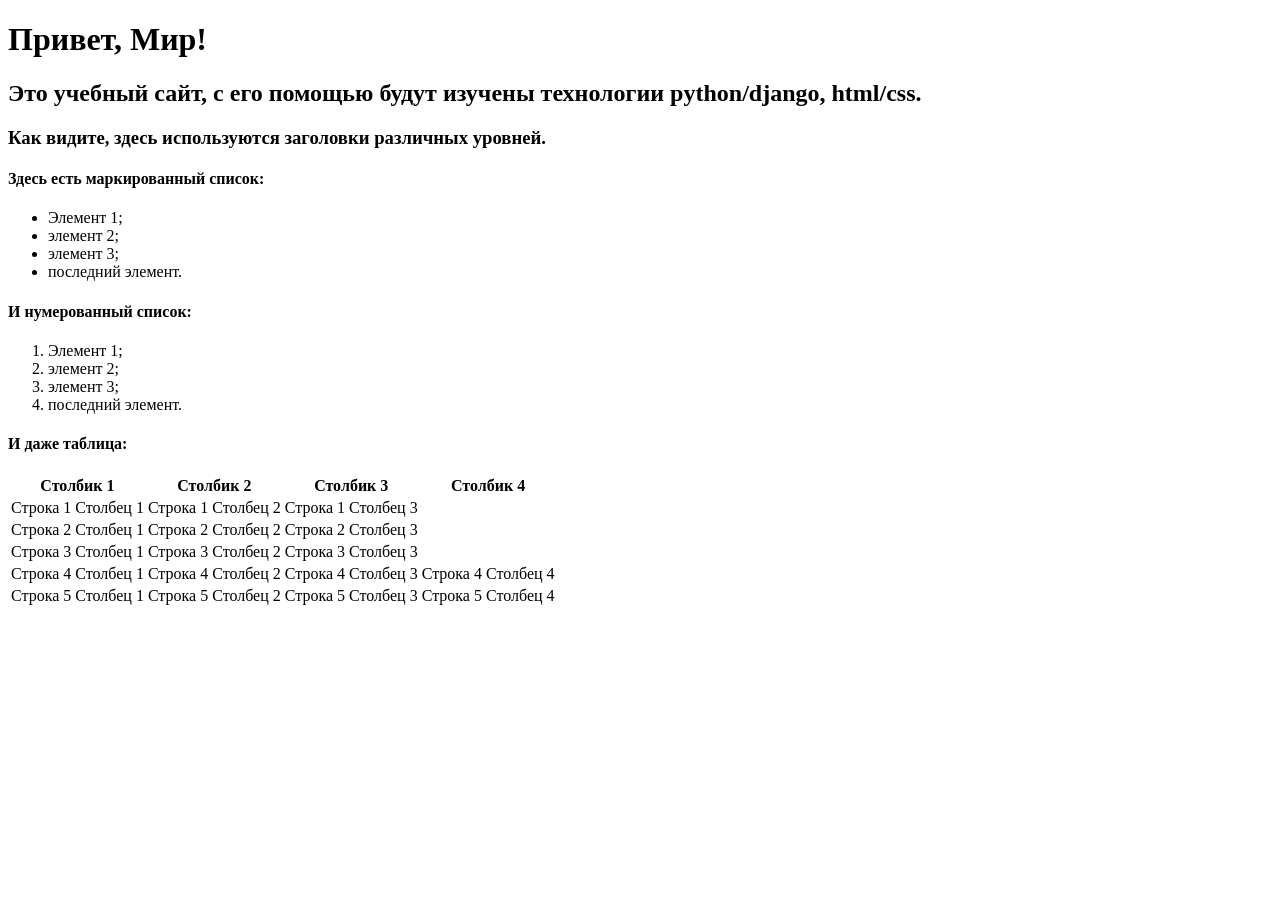
<file: lab2/helloworld/flatpages/templates/index.html>
<!DOCTYPE html>
<html>
    <head>
        <title>Привет, Мир!</title>
    </head>
    <body>
        <h1>Привет, Мир!</h1>
        <h2>Это учебный сайт, с его помощью будут изучены технологии 
python/django, html/css.</h2>
        <h3>Как видите, здесь используются заголовки различных 
уровней.</h3>
        <h4>Здесь есть маркированный список:</h4>
        <ul>
            <li>Элемент 1;</li>
            <li>элемент 2;</li>
            <li>элемент 3;</li>
            <li>последний элемент.</li>
        </ul>
        <h4>И нумерованный список:</h4>
        <ol>
            <li>Элемент 1;</li>
            <li>элемент 2;</li>
            <li>элемент 3;</li>
            <li>последний элемент.</li>
        </ol>
        <h4>И даже таблица:</h4>
        <table>
            <thead>
                <tr>
                    <th>Столбик 1</th>
                    <th>Столбик 2</th>
                    <th>Столбик 3</th>
					<th>Столбик 4</th>
                </tr>
            </thead>
            <tr>
                <td>Строка 1 Столбец 1</td>
                <td>Строка 1 Столбец 2</td>
                <td>Строка 1 Столбец 3</td>
            </tr>
            <tr>
                <td>Строка 2 Столбец 1</td>
                <td>Строка 2 Столбец 2</td>
                <td>Строка 2 Столбец 3</td>
            </tr>
            <tr>
                <td>Строка 3 Столбец 1</td>
                <td>Строка 3 Столбец 2</td>
                <td>Строка 3 Столбец 3</td>
            </tr>
			<tr>
				<td>Строка 4 Столбец 1</td>
				<td>Строка 4 Столбец 2</td>
				<td>Строка 4 Столбец 3</td>
				<td>Строка 4 Столбец 4</td>
			</tr>
			<tr>
				<td>Строка 5 Столбец 1</td>
				<td>Строка 5 Столбец 2</td>
				<td>Строка 5 Столбец 3</td>
				<td>Строка 5 Столбец 4</td>
				</tr>
        </table>
    </body>
</html>
</file>
